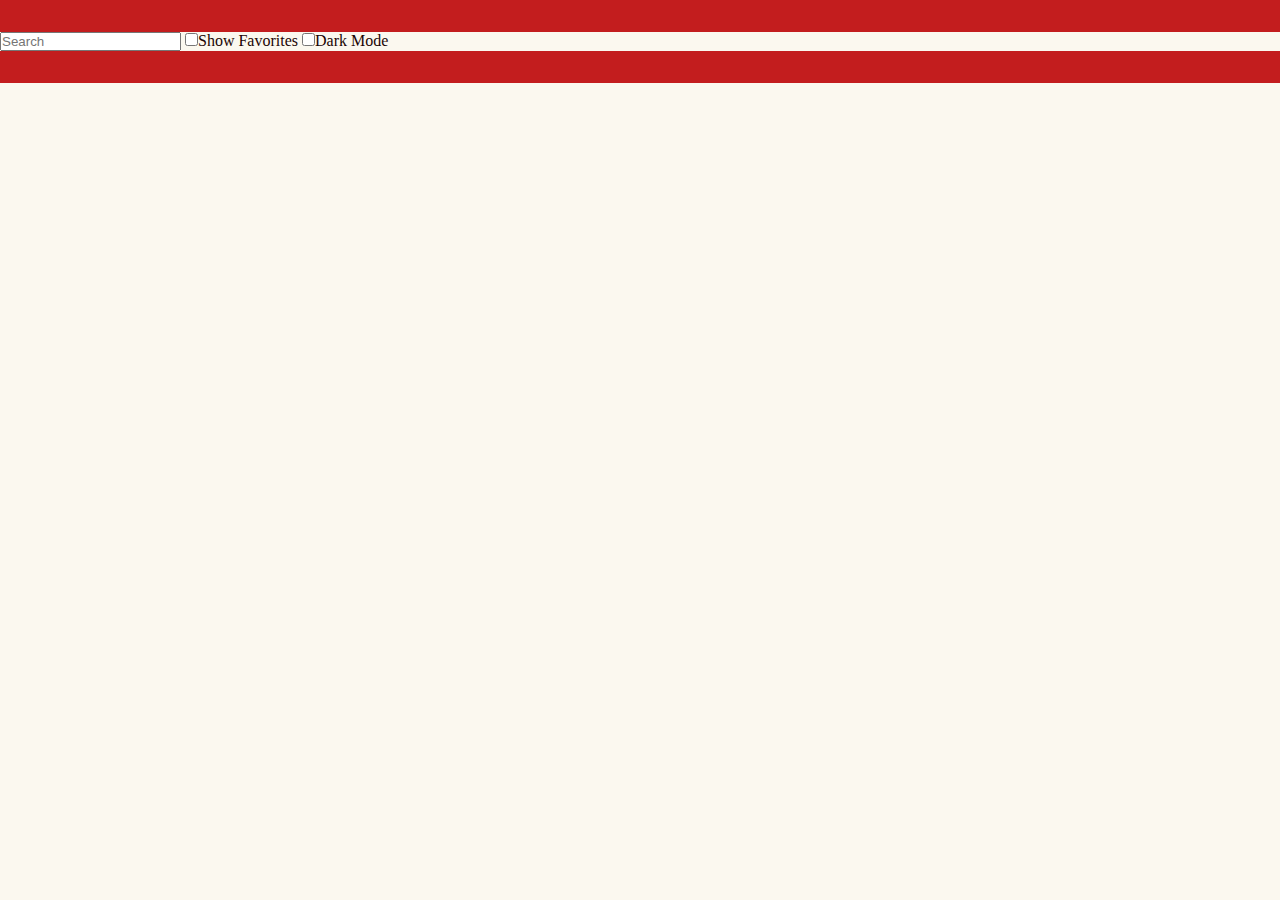
<file: index.html>
<!doctype html>
<html lang="en-us">
    <head>
        <meta charset="UTF-8">
        <meta name="viewport" content="widht=device-width, initial-scale=1">
        <title>PokèHub</title>
        <meta name="description" content="A simple pokedex">
        <meta name="author" content="Sage Reid">

        <link rel="stylesheet" href="css/style.css">
        <script src="js/main.js" type="module"></script>

        <link rel="icon" href="images/favicon.ico">
    </head>

    <body>
        <header id="header"></header>

        <main>
            <label><input type="text" id="search-bar" name="search" placeholder="Search"></label>
            <label><input type="checkbox" id="show-fav" name="show-fav">Show Favorites</label>
            <label><input type="checkbox" id="dark-mode" name="dark-mode">Dark Mode</label>
            <ul id="types-list"></ul>
            <ul class="poke-list">

            </ul>

            <ul id="pages"></ul>
        </main>

        <footer id="footer"></footer>
    </body>
</html>
</file>
<file: css/style.css>
:root {
    --color_page: #FBF8EF;
    --color_text: #1C0504;
    --color_header: #C31D1E;
    --color_accent: #E3AF67;
}

* {
    margin: 0;
    padding: 0;
}

body {
    background-color: var(--color_page);
    color: var(--color_text);
}

body.dark-mode {
    background-color: var(--color_text);
    color: var(--color_page);
}

h1 {
    font-family: "Comic Sans MS", sans-serif;
}

p {
    font-family: "Times New Roman", sans-serif;
}

header, footer {
    background-color: var(--color_header);
    color: var(--color_page);
    text-align: center;
    padding: 1em;
    display: flex;
    justify-content: center;

    img {
        width: 50px;
        padding: 0;
        margin: 0 1em;
        border: 3px solid black;
        border-radius: 100px;

        animation: spin 2s linear infinite;
    }
}

li {
    list-style: none;
}

#types-list {
    display: flex;
    flex-wrap: wrap;
    justify-content: center;

    li {
        margin: .75em;

        input {
            margin: .25em;
        }
    }

}

.card:hover{
    box-shadow: 10px 10px 5px 12px var(--color_header);
    margin: 2em auto;
}

.card {
    transition: all .5s;
    width: 80%;
    display: grid;
    grid-template-columns: 20% 10% 20% 50%;
    margin: 1em auto;
    border: 3px solid var(--color_header);
    text-align: center;

    .fav{
        width: 75px;
        place-self: center;
    }

    h3 {
        margin: 1em;
    }

    ul {
        column-count: 3;
        border: 2px solid var(--color_accent);
        margin: 1em;
        padding: 1em;
        text-align: left;
    }

    .img-wrapper {
        perspective: 1000px;
        max-width: 100px;

        .img-card {
            position: relative;
            transform-style: preserve-3d;

            .front, .back {
                position: absolute;
                backface-visibility: hidden;
            }
        }
    }

    .img-card:hover, .back{
        transform: rotateY(180deg)
    }

}



#pages {
    display: flex;
    justify-content: center;

    li {
        margin: .5em;
        color: dodgerblue;
        font-weight: bold;
        font-size: 1.2em;

    }

    .active-page {
        text-decoration: underline;
        position: relative;
        bottom: .2em;
    }
}

@keyframes spin {
    0% {
        transform: rotate(0);
    }
    60% {
        transform: rotate(0);
    }
    100% {
        transform: rotate(-360deg);
    }
}
</file>
